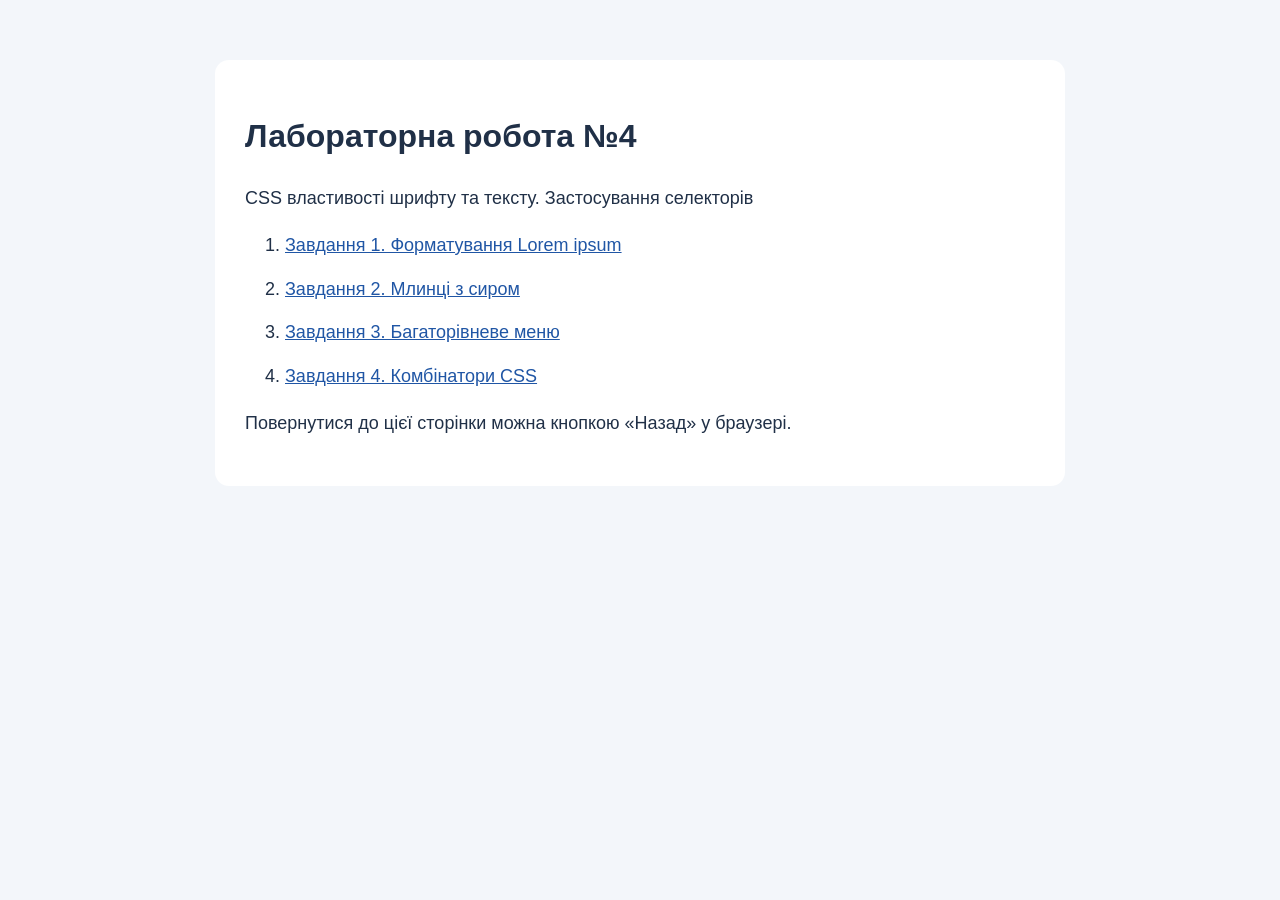
<file: index.html>
<!doctype html>
<html lang="uk"><head><meta charset="UTF-8"><meta name="viewport" content="width=device-width, initial-scale=1.0"><title>Лабораторна робота №4</title><link rel="stylesheet" href="index.css"></head><body><main><h1>Лабораторна робота №4</h1><p>CSS властивості шрифту та тексту. Застосування селекторів</p><ol><li><a href="lab4_1.html">Завдання 1. Форматування Lorem ipsum</a></li><li><a href="lab4_2.html">Завдання 2. Млинці з сиром</a></li><li><a href="lab4_3.html">Завдання 3. Багаторівневе меню</a></li><li><a href="lab4_4.html">Завдання 4. Комбінатори CSS</a></li></ol><p>Повернутися до цієї сторінки можна кнопкою «Назад» у браузері.</p></main></body></html>
</file>
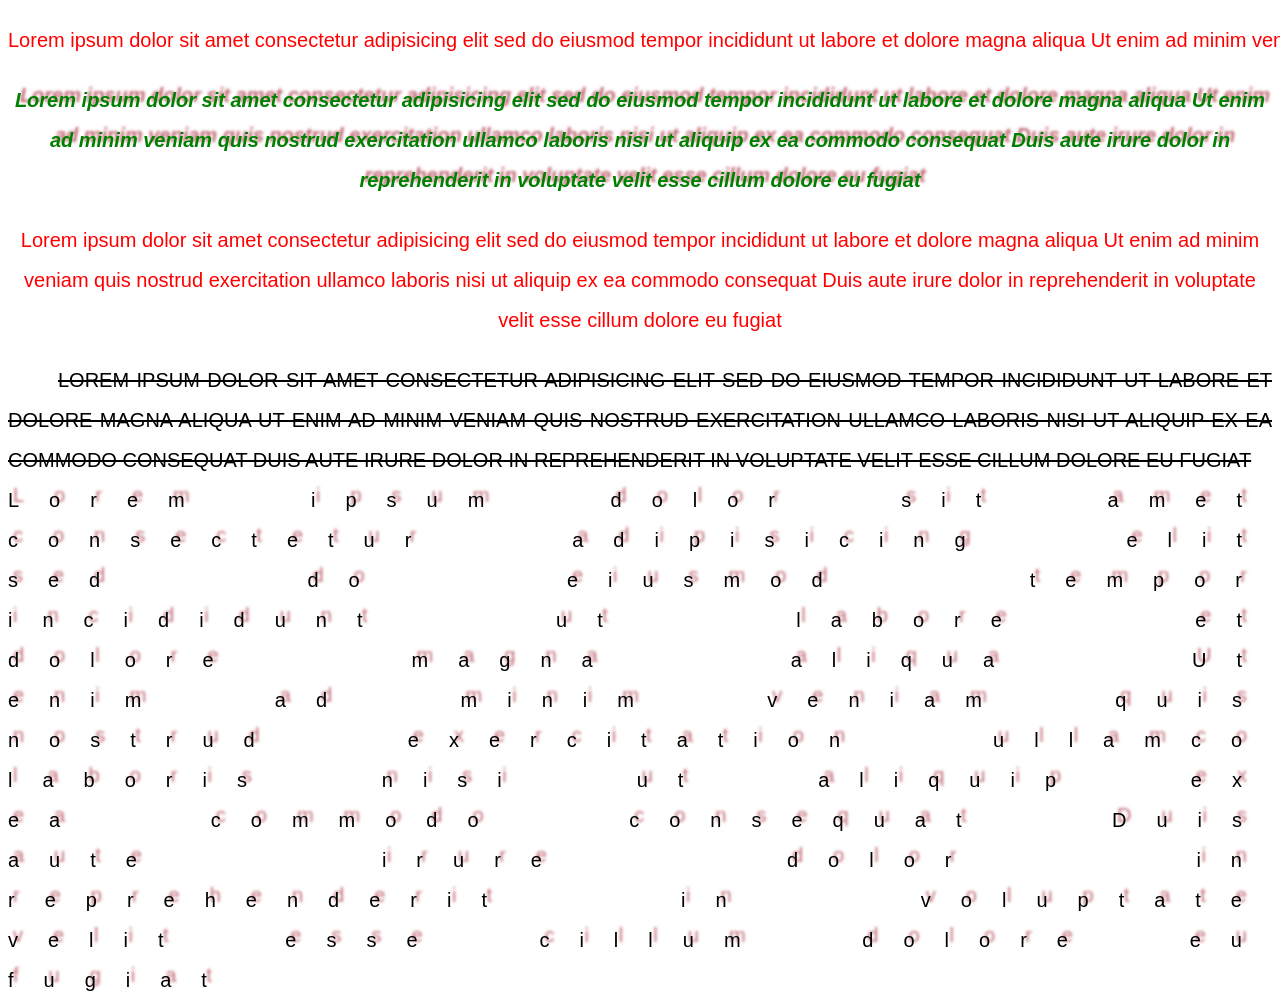
<file: lab4_1.html>
<!doctype html>
<html lang="uk">
<head>
  <meta charset="UTF-8">
  <meta name="viewport" content="width=device-width, initial-scale=1.0">
  <title>Завдання 1 — CSS властивості тексту</title>
  <link rel="stylesheet" href="css/task1/style.css">
</head>
<body>
<!-- Точно три абзаци і два div; кожен містить 50 слів. -->
<p class="red no-wrap">Lorem ipsum dolor sit amet consectetur adipisicing elit sed do eiusmod tempor incididunt ut labore et dolore magna aliqua Ut enim ad minim veniam quis nostrud exercitation ullamco laboris nisi ut aliquip ex ea commodo consequat Duis aute irure dolor in reprehenderit in voluptate velit esse cillum dolore eu fugiat</p>
<p id="second-paragraph" class="shadow">Lorem ipsum dolor sit amet consectetur adipisicing elit sed do eiusmod tempor incididunt ut labore et dolore magna aliqua Ut enim ad minim veniam quis nostrud exercitation ullamco laboris nisi ut aliquip ex ea commodo consequat Duis aute irure dolor in reprehenderit in voluptate velit esse cillum dolore eu fugiat</p>
<p class="red">Lorem ipsum dolor sit amet consectetur adipisicing elit sed do eiusmod tempor incididunt ut labore et dolore magna aliqua Ut enim ad minim veniam quis nostrud exercitation ullamco laboris nisi ut aliquip ex ea commodo consequat Duis aute irure dolor in reprehenderit in voluptate velit esse cillum dolore eu fugiat</p>
<div class="transformed">Lorem ipsum dolor sit amet consectetur adipisicing elit sed do eiusmod tempor incididunt ut labore et dolore magna aliqua Ut enim ad minim veniam quis nostrud exercitation ullamco laboris nisi ut aliquip ex ea commodo consequat Duis aute irure dolor in reprehenderit in voluptate velit esse cillum dolore eu fugiat</div>
<div class="spaced shadow">Lorem ipsum dolor sit amet consectetur adipisicing elit sed do eiusmod tempor incididunt ut labore et dolore magna aliqua Ut enim ad minim veniam quis nostrud exercitation ullamco laboris nisi ut aliquip ex ea commodo consequat Duis aute irure dolor in reprehenderit in voluptate velit esse cillum dolore eu fugiat</div>
</body>
</html>
</file>
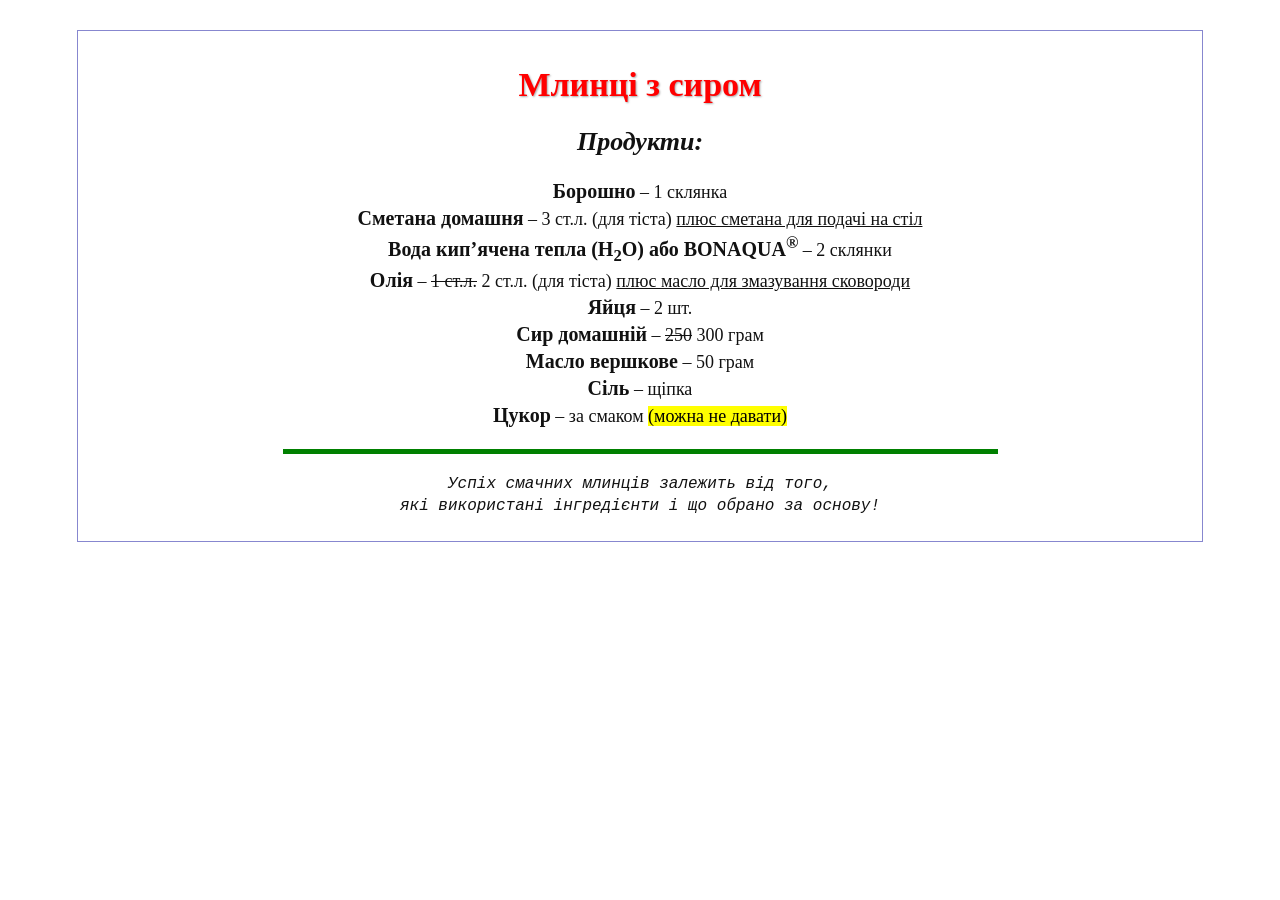
<file: lab4_2.html>
<!doctype html>
<html lang="uk">
<head>
  <meta charset="UTF-8">
  <meta name="viewport" content="width=device-width, initial-scale=1.0">
  <title>Завдання 2 — Млинці з сиром</title>
  <link rel="stylesheet" href="css/task2/style.css">
</head>
<body>
<main class="recipe">
<h1 id="recipe-title">Млинці з сиром</h1>
<h2 class="products">Продукти:</h2>
<p><strong>Борошно</strong> – 1 склянка<br>
<strong>Сметана домашня</strong> – 3 ст.л. (для тіста) <span class="underlined">плюс сметана для подачі на стіл</span><br>
<strong>Вода кип’ячена тепла (H<sub>2</sub>O) або BONAQUA<sup>®</sup></strong> – 2 склянки<br>
<strong>Олія</strong> – <span class="crossed">1 ст.л.</span> 2 ст.л. (для тіста) <span class="underlined">плюс масло для змазування сковороди</span><br>
<strong>Яйця</strong> – 2 шт.<br>
<strong>Сир домашній</strong> – <span class="crossed">250</span> 300 грам<br>
<strong>Масло вершкове</strong> – 50 грам<br>
<strong>Сіль</strong> – щіпка<br>
<strong>Цукор</strong> – за смаком <mark>(можна не давати)</mark></p>
<hr>
<p class="conclusion">Успіх смачних млинців залежить від того,<br>які використані інгредієнти і що обрано за основу!</p>
</main>
</body>
</html>
</file>
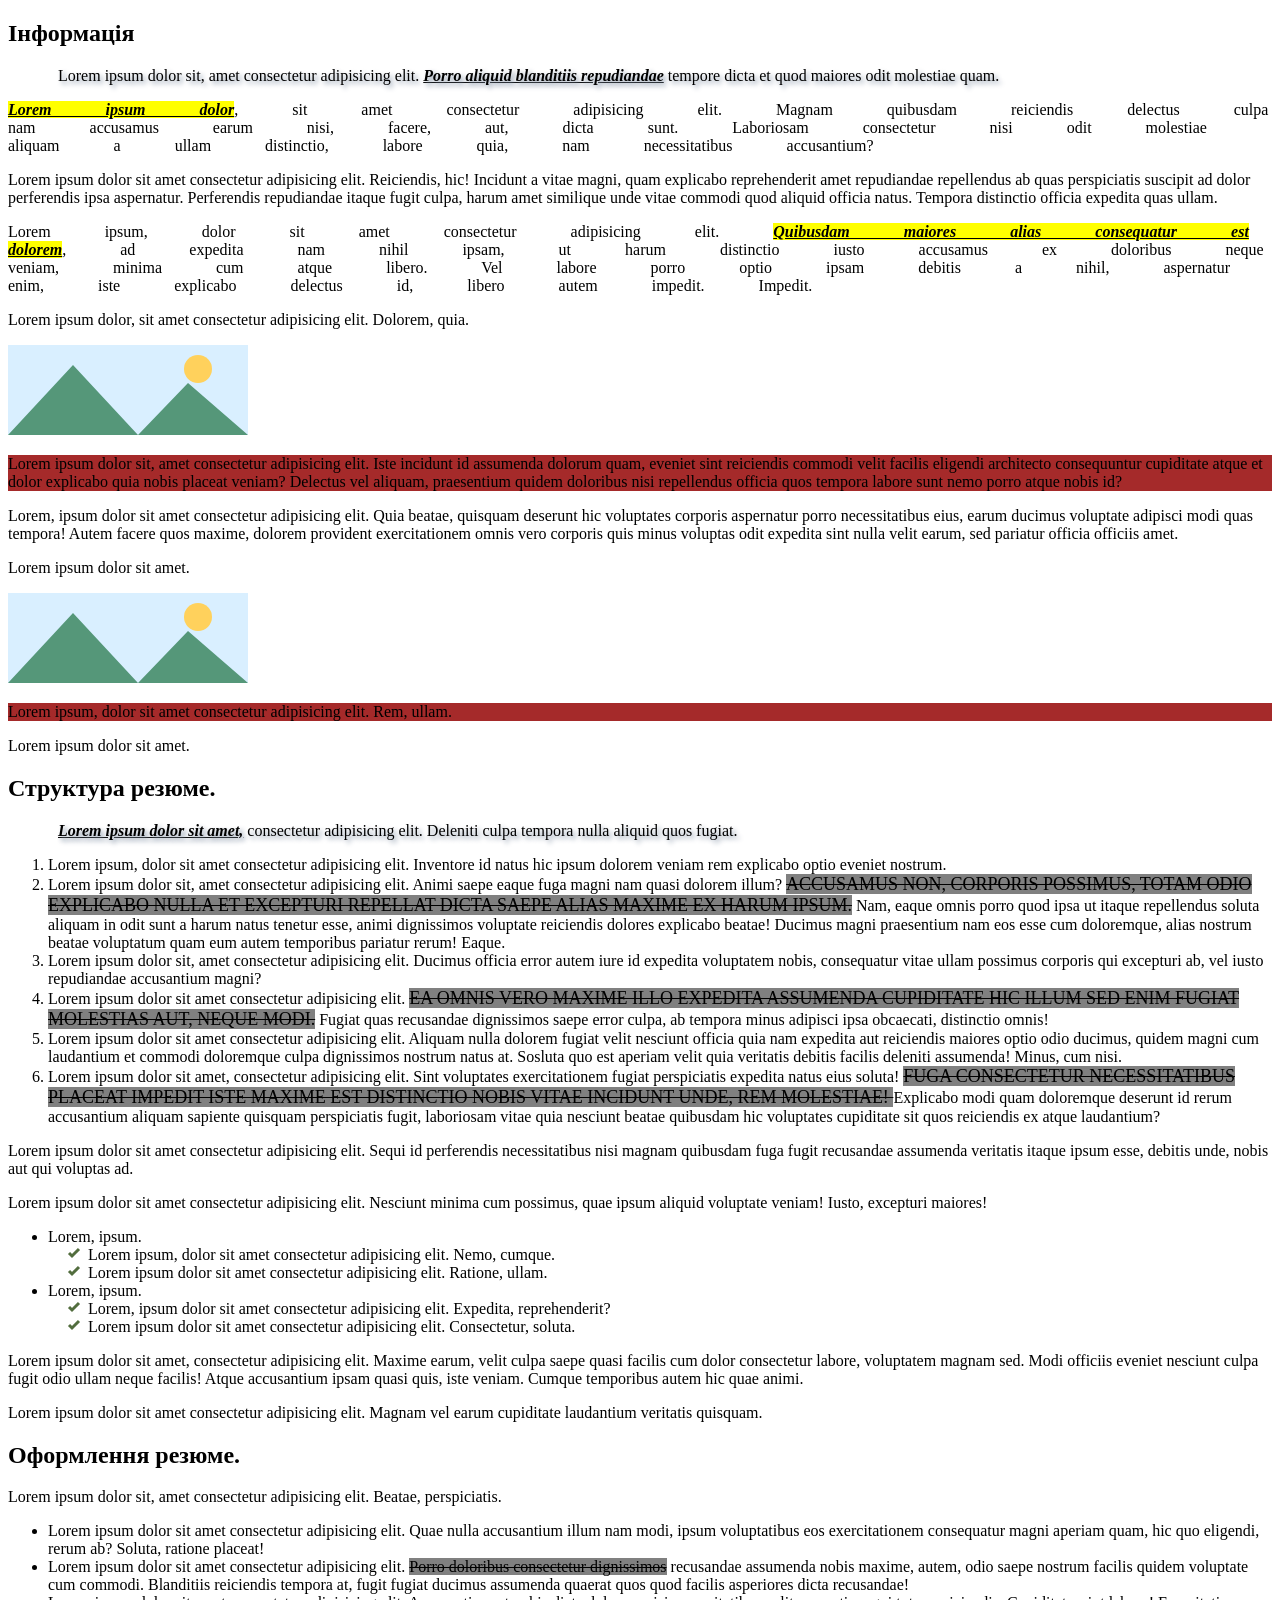
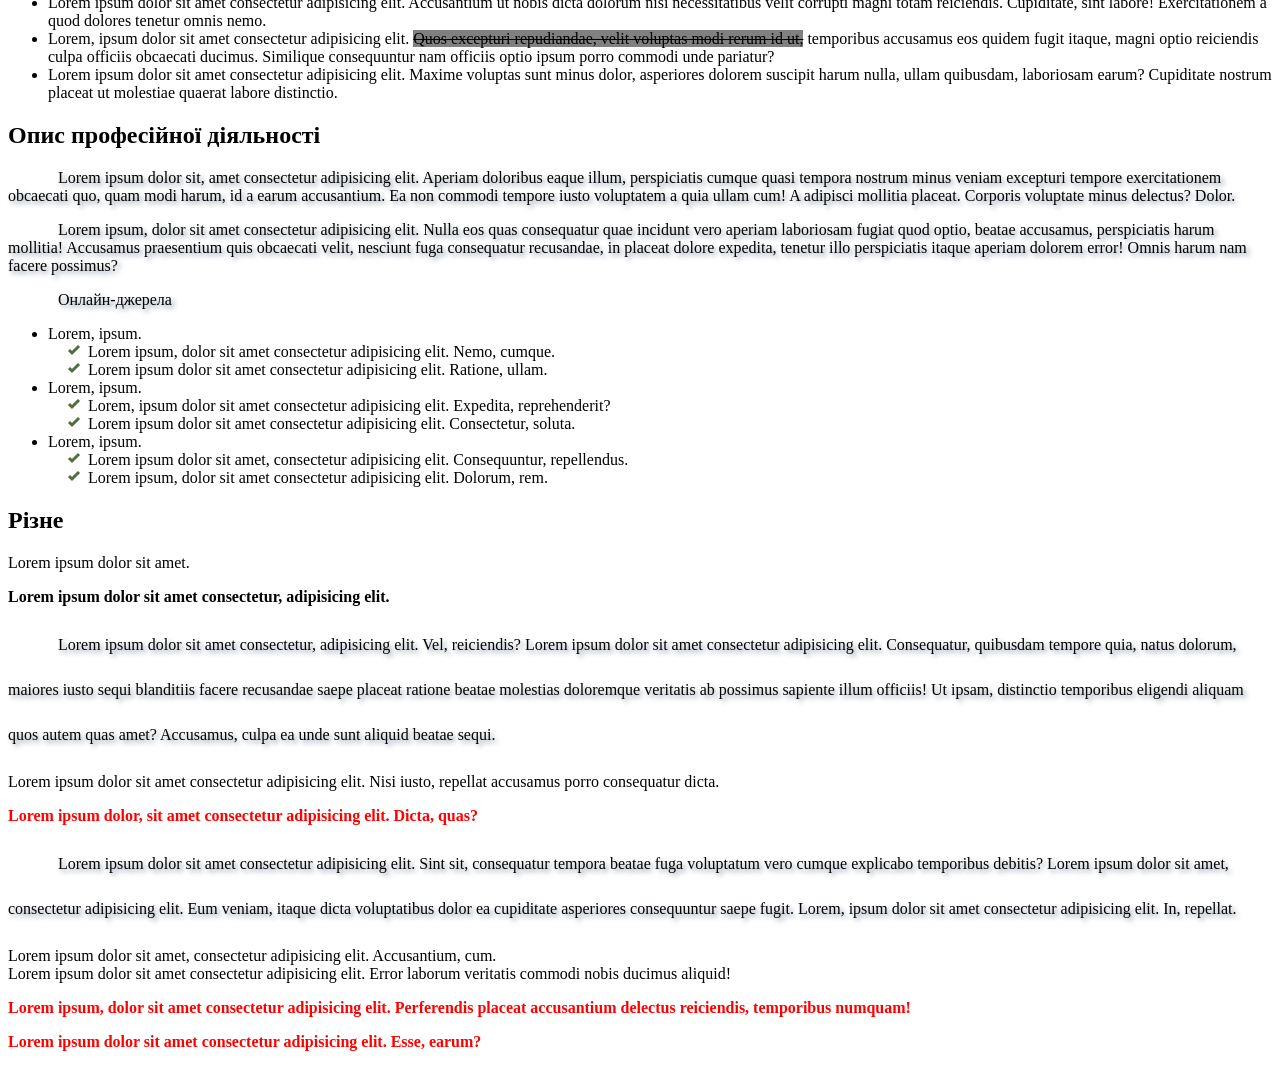
<file: lab4_4.html>
<!doctype html>
<html lang="uk">
<head>
  <meta charset="UTF-8">
  <meta name="viewport" content="width=device-width, initial-scale=1.0">
  <title>Завдання 4 — Комбінатори CSS</title>
  <link rel="stylesheet" href="css/task4/style.css">
</head>
<body>
<main>
        <section>
            <h1>Інформація</h1>
            <p class="text-background">Lorem ipsum dolor sit, amet consectetur adipisicing elit. <span>Porro aliquid blanditiis repudiandae</span> tempore dicta et quod maiores odit molestiae quam.</p>
            <div>
                <p class="text-background"><span>Lorem ipsum dolor</span>, sit amet consectetur adipisicing elit. Magnam quibusdam reiciendis delectus culpa nam accusamus earum nisi, facere, aut, dicta sunt. Laboriosam consectetur nisi odit molestiae aliquam a ullam distinctio, labore quia, nam necessitatibus accusantium?</p>
                <p><span>Lorem ipsum dolor sit amet consectetur adipisicing elit.</span> Reiciendis, hic! Incidunt a vitae magni, quam explicabo reprehenderit amet repudiandae repellendus ab quas perspiciatis suscipit ad dolor perferendis ipsa aspernatur. Perferendis repudiandae itaque fugit culpa, harum amet similique unde vitae commodi quod aliquid officia natus. Tempora distinctio officia expedita quas ullam.</p>
                <p class="text-background">Lorem ipsum, dolor sit amet consectetur adipisicing elit. <span>Quibusdam maiores alias consequatur est dolorem</span>, ad expedita nam nihil ipsam, ut harum distinctio iusto accusamus ex doloribus neque veniam, minima cum atque libero. Vel labore porro optio ipsam debitis a nihil, aspernatur enim, iste explicabo delectus id, libero autem impedit. Impedit.</p>
            </div>
            <div>
                <p>Lorem ipsum dolor, sit amet consectetur adipisicing elit. Dolorem, quia.</p>
                <img src="img/landscape.svg" alt="image1">
                <p>Lorem ipsum dolor sit, amet consectetur adipisicing elit. Iste incidunt id assumenda dolorum quam, eveniet sint reiciendis commodi velit facilis eligendi architecto consequuntur cupiditate atque et dolor explicabo quia nobis placeat veniam? Delectus vel aliquam, praesentium quidem doloribus nisi repellendus officia quos tempora labore sunt nemo porro atque nobis id?</p>
                <p>Lorem, ipsum dolor sit amet consectetur adipisicing elit. Quia beatae, quisquam deserunt hic voluptates corporis aspernatur porro necessitatibus eius, earum ducimus voluptate adipisci modi quas tempora! Autem facere quos maxime, dolorem provident exercitationem omnis vero corporis quis minus voluptas odit expedita sint nulla velit earum, sed pariatur officia officiis amet.</p>
                <div>
                    <p>Lorem ipsum dolor sit amet.</p>
                    <img src="img/landscape.svg" alt="image2">
                    <p>Lorem ipsum, dolor sit amet consectetur adipisicing elit. Rem, ullam.</p>
                    <p>Lorem ipsum dolor sit amet.</p>
                </div>
            </div>
        </section>

        <section>
            <h2>Структура резюме.</h2>
            <p class="text-background"><span>Lorem ipsum dolor sit amet,</span> consectetur adipisicing elit. Deleniti culpa tempora nulla aliquid quos fugiat.</p>
            <ol>
                <li>Lorem ipsum, dolor sit amet consectetur adipisicing elit. <span>Inventore id natus hic ipsum</span> dolorem veniam rem explicabo optio eveniet nostrum.</li>
                <li>Lorem ipsum dolor sit, amet consectetur adipisicing elit. <span>Animi saepe eaque fuga magni nam quasi dolorem illum? <span>Accusamus non, corporis possimus, totam odio explicabo nulla et excepturi repellat dicta saepe alias maxime ex harum ipsum.</span></span> Nam, eaque omnis porro quod ipsa ut itaque repellendus soluta aliquam in odit sunt a harum natus tenetur esse, animi dignissimos voluptate reiciendis dolores explicabo beatae! Ducimus magni praesentium nam eos esse cum doloremque, alias nostrum beatae voluptatum quam eum autem temporibus pariatur rerum! Eaque.</li>
                <li>Lorem ipsum dolor sit, amet consectetur adipisicing elit. Ducimus officia error autem iure id expedita voluptatem nobis, consequatur vitae ullam possimus corporis qui excepturi ab, vel iusto repudiandae accusantium magni?</li>
                <li>Lorem ipsum dolor sit amet consectetur adipisicing elit. <span><span>Ea omnis vero maxime illo expedita assumenda cupiditate hic illum sed enim fugiat molestias aut, neque modi.</span> Fugiat quas recusandae dignissimos saepe error culpa, ab tempora minus adipisci ipsa obcaecati, distinctio omnis!</span></li>
                <li>Lorem ipsum dolor sit amet consectetur adipisicing elit. <span>Aliquam nulla dolorem fugiat velit nesciunt officia</span> quia nam expedita aut reiciendis maiores optio odio ducimus, quidem magni cum laudantium et commodi doloremque culpa dignissimos nostrum natus at. Sosluta quo est aperiam velit quia veritatis debitis facilis deleniti assumenda! Minus, cum nisi.</li>
                <li>Lorem ipsum dolor sit amet, consectetur adipisicing elit. Sint voluptates exercitationem fugiat perspiciatis expedita natus eius soluta! <span><span>Fuga consectetur necessitatibus placeat impedit iste maxime est distinctio nobis vitae incidunt unde, rem molestiae! </span>Explicabo modi quam doloremque deserunt id rerum accusantium aliquam sapiente quisquam perspiciatis fugit, laboriosam vitae quia nesciunt beatae quibusdam hic voluptates cupiditate sit quos reiciendis ex atque laudantium?</span></li>
            </ol>
            <article>
                <p>Lorem ipsum dolor sit amet consectetur adipisicing elit. <span>Sequi id perferendis</span> necessitatibus nisi magnam quibusdam fuga fugit recusandae assumenda veritatis itaque ipsum esse, debitis unde, nobis aut qui voluptas ad.</p>
                <div>
                    Lorem ipsum dolor sit amet consectetur adipisicing elit. Nesciunt minima cum possimus, quae ipsum aliquid voluptate veniam! Iusto, excepturi maiores!
                    <ul>
                        <li>Lorem, ipsum.
                            <ul>
                                <li>Lorem ipsum, dolor sit amet consectetur adipisicing elit. Nemo, cumque.</li>
                                <li>Lorem ipsum dolor sit amet consectetur adipisicing elit. Ratione, ullam.</li>
                            </ul>
                        </li>
                        <li>Lorem, ipsum.
                            <ul>
                                <li>Lorem, ipsum dolor sit amet consectetur adipisicing elit. Expedita, reprehenderit?</li>
                                <li>Lorem ipsum dolor sit amet consectetur adipisicing elit. Consectetur, soluta.</li>
                            </ul>
                        </li>
                    </ul>
                    <p>Lorem ipsum dolor sit amet, consectetur adipisicing elit. Maxime earum, velit culpa saepe quasi facilis cum dolor consectetur labore, voluptatem magnam sed. Modi officiis eveniet nesciunt culpa fugit odio ullam neque facilis! <span>Atque accusantium ipsam quasi quis, iste veniam. Cumque temporibus autem hic quae animi.</span></p>
                </div>
                <p>Lorem ipsum dolor sit amet consectetur adipisicing elit. Magnam vel earum cupiditate laudantium veritatis quisquam.</p>
            </article>
        </section>

        <section>
            <h2>Оформлення резюме.</h2>
            <div>
                <p>Lorem ipsum dolor sit, amet consectetur adipisicing elit. Beatae, perspiciatis.</p>
                <ul>
                    <li>Lorem ipsum dolor sit amet consectetur adipisicing elit. <span>Quae nulla accusantium illum nam modi,</span> ipsum voluptatibus eos exercitationem consequatur magni aperiam quam, hic quo eligendi, rerum ab? Soluta, ratione placeat!</li>
                    <li>Lorem ipsum dolor sit amet consectetur adipisicing elit. <span><span>Porro doloribus consectetur dignissimos</span> recusandae assumenda nobis maxime, autem, odio saepe nostrum facilis quidem voluptate cum commodi.</span> Blanditiis reiciendis tempora at, fugit fugiat ducimus assumenda quaerat quos quod facilis asperiores dicta recusandae!</li>
                    <li>Lorem ipsum dolor sit amet consectetur adipisicing elit. Accusantium ut nobis dicta dolorum nisi necessitatibus velit corrupti magni totam reiciendis. <span>Cupiditate, sint labore!</span> Exercitationem a quod dolores tenetur omnis nemo.</li>
                    <li>Lorem, ipsum dolor sit amet consectetur adipisicing elit. <span><span>Quos excepturi repudiandae, velit voluptas modi rerum id ut,</span> temporibus accusamus eos quidem fugit itaque, magni optio reiciendis culpa officiis obcaecati ducimus.</span> Similique consequuntur nam officiis optio ipsum porro commodi unde pariatur?</li>
                    <li>Lorem ipsum dolor sit amet consectetur adipisicing elit. Maxime voluptas sunt minus dolor, asperiores dolorem suscipit harum nulla, ullam quibusdam, laboriosam earum? Cupiditate nostrum placeat ut molestiae quaerat labore distinctio.</li>
                </ul>
            </div>
        </section>

        <section>
            <h2>Опис професійної діяльності</h2>
            <p>Lorem ipsum dolor sit, amet consectetur adipisicing elit. Aperiam doloribus eaque illum, perspiciatis cumque quasi tempora nostrum minus veniam excepturi tempore exercitationem obcaecati quo, quam modi harum, id a earum accusantium. Ea non commodi tempore iusto voluptatem a quia ullam cum! <span>A adipisci mollitia placeat.</span> Corporis voluptate minus delectus? Dolor.</p>
            <p><span>Lorem ipsum, dolor sit amet consectetur adipisicing elit.</span> Nulla eos quas consequatur quae incidunt vero aperiam laboriosam fugiat quod optio, beatae accusamus, perspiciatis harum mollitia! Accusamus praesentium quis obcaecati velit, nesciunt fuga consequatur recusandae, in placeat dolore expedita, tenetur illo perspiciatis itaque aperiam dolorem error! Omnis harum nam facere possimus?</p>
            <p>Онлайн-джерела</p>
            <ul>
                <li>Lorem, ipsum.
                    <ul>
                        <li>Lorem ipsum, dolor sit amet consectetur adipisicing elit. Nemo, cumque.</li>
                        <li>Lorem ipsum dolor sit amet consectetur adipisicing elit. Ratione, ullam.</li>
                    </ul>
                </li>
                <li>Lorem, ipsum.
                    <ul>
                        <li>Lorem, ipsum dolor sit amet consectetur adipisicing elit. Expedita, reprehenderit?</li>
                        <li>Lorem ipsum dolor sit amet consectetur adipisicing elit. Consectetur, soluta.</li>
                    </ul>
                </li>
                <li>Lorem, ipsum.
                    <ul>
                        <li>Lorem ipsum dolor sit amet, consectetur adipisicing elit. Consequuntur, repellendus.</li>
                        <li>Lorem ipsum, dolor sit amet consectetur adipisicing elit. Dolorum, rem.</li>
                    </ul>
                </li>
            </ul>
        </section>

        <section>
            <h2>Різне</h2>
            <div class="text-bold">
                Lorem ipsum dolor sit amet.
                <p>Lorem ipsum dolor sit amet consectetur, adipisicing elit.</p>
                <section>
                    <p>Lorem ipsum dolor sit amet consectetur, adipisicing elit. Vel, reiciendis? Lorem ipsum dolor sit amet consectetur adipisicing elit. Consequatur, quibusdam tempore quia, natus dolorum, maiores iusto sequi blanditiis facere recusandae saepe placeat ratione beatae molestias doloremque veritatis ab possimus sapiente illum officiis! Ut ipsam, distinctio temporibus eligendi aliquam quos autem quas amet? Accusamus, culpa ea unde sunt aliquid beatae sequi.</p>
                    <article>Lorem ipsum dolor sit amet consectetur adipisicing elit. Nisi iusto, repellat accusamus porro consequatur dicta.</article>
                </section>
                <p>Lorem ipsum dolor, sit amet consectetur adipisicing elit. Dicta, quas?</p>
                <section>
                    <p>Lorem ipsum dolor sit amet consectetur adipisicing elit. Sint sit, consequatur tempora beatae fuga voluptatum vero cumque explicabo temporibus debitis? Lorem ipsum dolor sit amet, consectetur adipisicing elit. Eum veniam, itaque dicta voluptatibus dolor ea cupiditate asperiores consequuntur saepe fugit. Lorem, ipsum dolor sit amet consectetur adipisicing elit. In, repellat.</p>
                    <article>Lorem ipsum dolor sit amet, consectetur adipisicing elit. Accusantium, cum.</article>
                </section>
                <div>Lorem ipsum dolor sit amet consectetur adipisicing elit. Error laborum veritatis commodi nobis ducimus aliquid!</div>
                <p>Lorem ipsum, dolor sit amet consectetur adipisicing elit. Perferendis placeat accusantium delectus reiciendis, temporibus numquam!</p>
                <p>Lorem ipsum dolor sit amet consectetur adipisicing elit. Esse, earum?</p>
            </div>
        </section>
</main>
</body>
</html>
</file>
<file: index.css>
body{font:18px/1.6 Arial,sans-serif;background:#f3f6fa;color:#203047;margin:40px auto;padding:20px;max-width:850px}h1{font-size:32px}main{padding:30px;background:white;border-radius:14px}li{margin:15px 0}a{color:#2056a5}
</file>
<file: css/task1/style.css>
/* 1.2. Універсальний селектор. Інтервал між рядками — line-height. */
* {
    font-family: Arial, sans-serif;
    font-size: 20px;
    line-height: 40px;
}
/* 1.3. Селектори тегів. */
p { color: green; text-align: center; }
div { text-align: justify; }
/* 1.4–1.5. Селектори класів мають перевагу над селектором тегу p. */
.red { color: red; }
.no-wrap { white-space: nowrap; }
/* 1.6. Селектор ідентифікатора. */
#second-paragraph { font-style: italic; font-weight: bold; }
/* 1.7. Один клас повторно використано в абзаці та div. */
.shadow { text-shadow: 5px -5px 3px #bf6671; }
/* 1.8. Форматування першого div. */
.transformed { text-decoration: line-through; text-transform: uppercase; text-indent: 50px; }
/* 1.9. Форматування другого div. */
.spaced { letter-spacing: 30px; word-spacing: 50px; }
</file>
<file: css/task2/style.css>
/* Селектори тегів задають спільне оформлення рецепта. */
body { font-family: "Times New Roman", serif; font-size: 18px; color: #111; }
h1 { font-size: 34px; }
h2 { font-size: 26px; }
p { line-height: 1.35; margin: 12px 0; }
strong { font-weight: 700; font-size: 20px; }
hr { width: 65%; height: 5px; border: 0; background-color: green; margin: 20px auto; }
mark { background-color: yellow; }
/* Класи оформлюють окремі фрагменти. */
.recipe { border: 1px solid #8787cf; text-align: center; max-width: 1100px; margin: 30px auto; padding: 12px; }
.products { font-style: italic; }
.underlined { text-decoration: underline; }
.crossed { text-decoration: line-through; }
.conclusion { font-family: "Courier New", monospace; font-style: italic; font-size: 16px; }
/* Ідентифікатор — для єдиного заголовка. */
#recipe-title { color: red; text-shadow: 1px 1px 2px #aaa; }
</file>
<file: css/task4/style.css>
/* Кожне правило відповідає номеру вимоги завдання 4.
   Не додаємо загальних стилів span/p, щоб не зачепити контрольні елементи. */

/* 4.1. Нащадки класу: клас text-background в оригіналі стоїть лише на p. */
.text-background span {
    font-style: italic;
    font-weight: bold;
    text-decoration: underline;
}
/* 4.2. Тег → клас → тег: будь-яка глибина вкладеності. */
div .text-background span { background-color: yellow; }
/* 4.3. span усередині іншого span. */
span span { background-color: gray; text-decoration: line-through; }
/* 4.4. Три теги: тільки вкладені span у нумерованому списку. */
ol span span { font-size: 18px; text-transform: uppercase; }
/* 4.5. Лише безпосередні дочірні абзаци section. */
section > p { text-shadow: 3px 3px 5px #8392a5; text-indent: 50px; }
/* 4.6. Безпосередній ul усередині li. Шлях відносно цього CSS. */
li > ul { list-style-image: url("../../img/check.svg"); }
/* 4.7. Клас text-background задано абзацам, прямим дітям div. */
div > .text-background { word-spacing: 50px; }
/* 4.8. Безпосередні абзаци div з класом text-bold. */
.text-bold > p { font-weight: bold; }
/* 4.9. Два рівні прямих дітей. */
.text-bold > section > p { line-height: 45px; }
/* 4.10. Тільки перший абзац безпосередньо після img. */
img + p { background-color: brown; }
/* 4.11. Усі наступні абзаци-сусіди section. */
section ~ p { color: red; }
</file>
